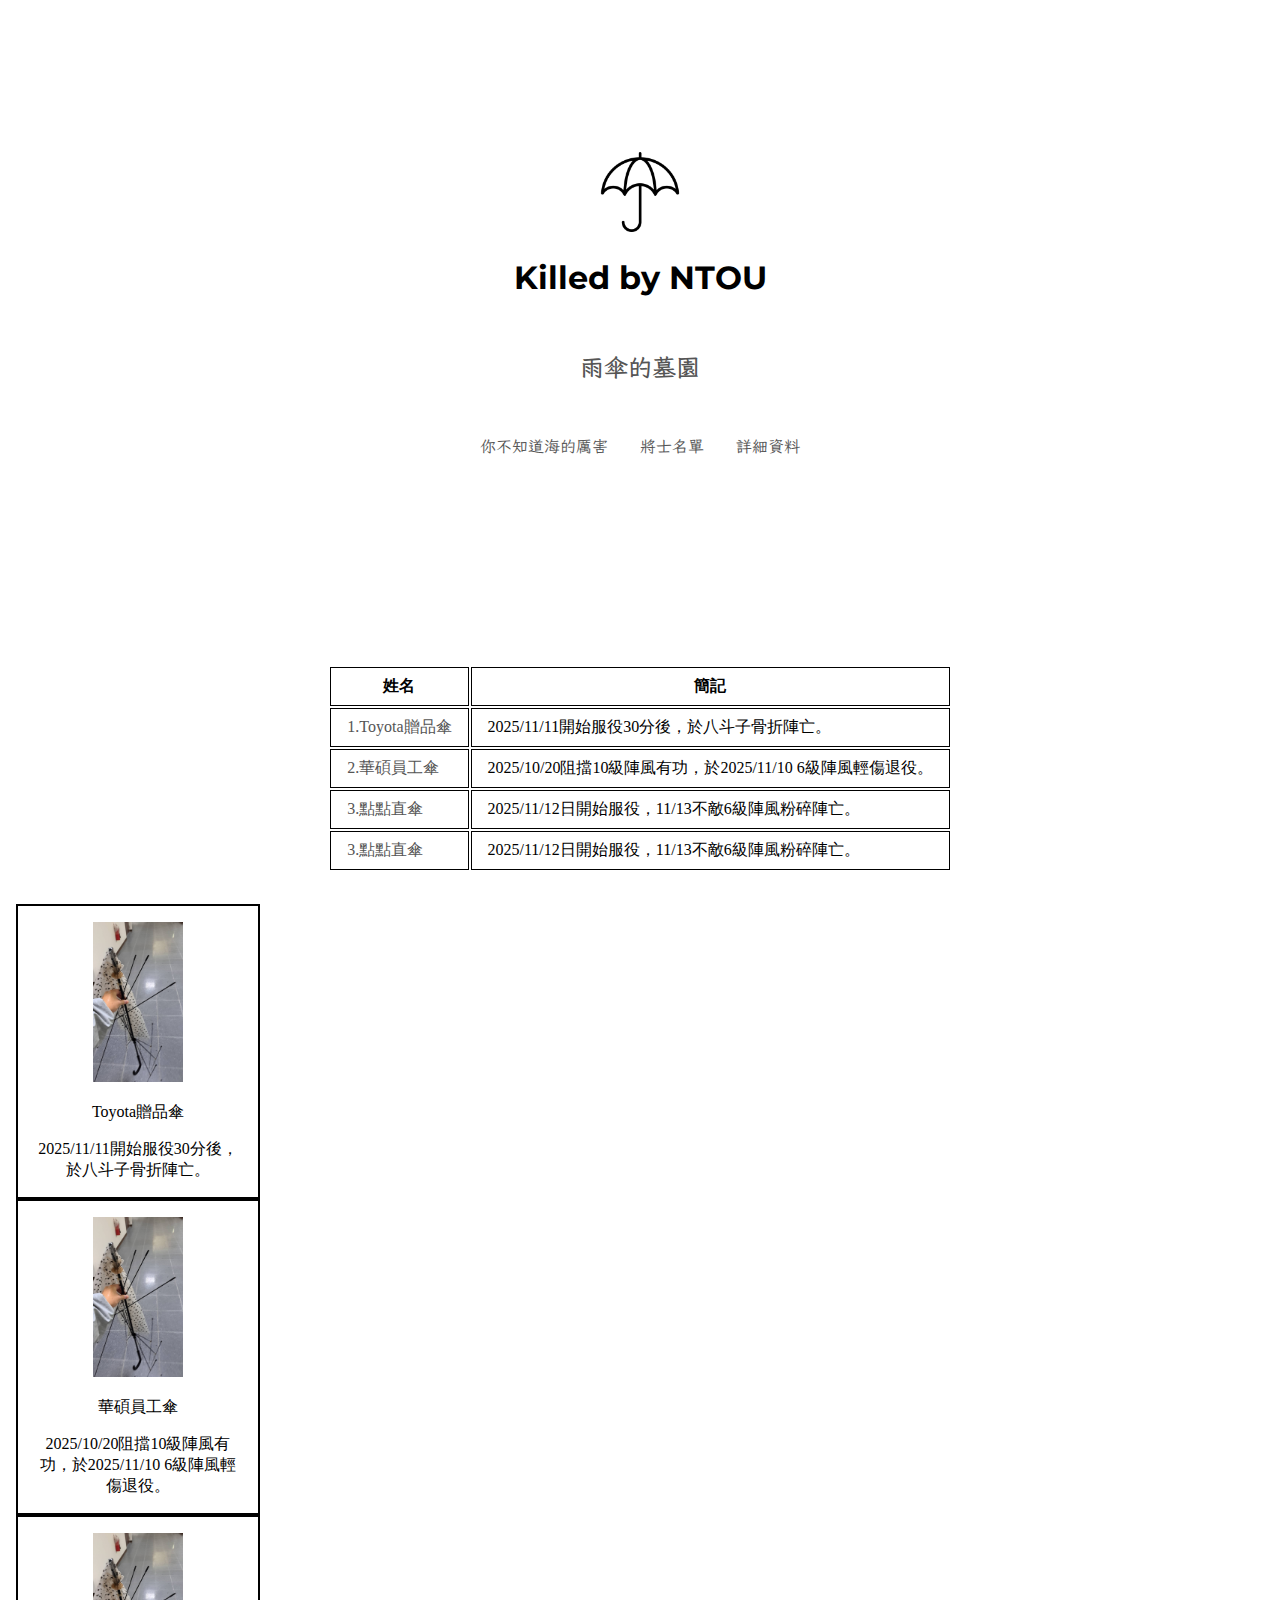
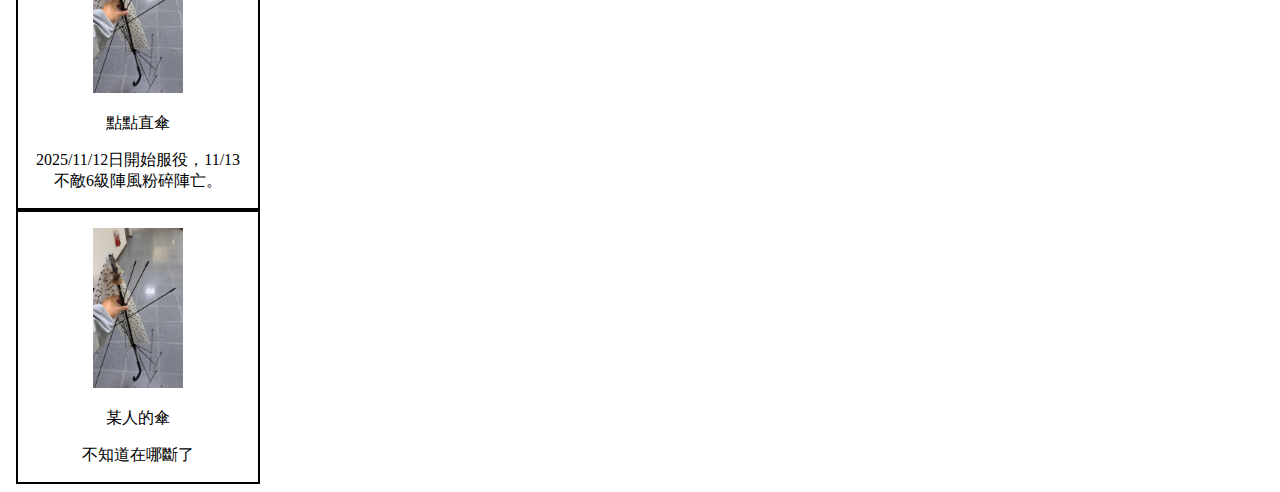
<file: index.html>
<!DOCTYPE html>
<html lang="en">
<head>
    <meta charset="UTF-8">
    <meta name="viewport" content="width=device-width, initial-scale=1.0">
    <title>Killed By NTOU</title>
    <link rel="stylesheet" href="style.css">
</head>

<body>
    <div id="banner" class="lxgw-wenkai-tc-regular">
        <img src="assets/umbrella.png" alt="Logo" id="logo" width="80">
        <h1 class="home">Killed by NTOU</h1>
        <h2>
            <a href="#died-table">雨傘的墓園</a>
        </h2>

        <div id="links">
            <a class="link" href="ocean.html">你不知道海的厲害</a>
            <a class="link" href="list.html">將士名單</a>
            <a class="link" href="content.html">詳細資料</a>
        </div>
    </div>
    <table id="died-table">
        <tr>
            <th>姓名</th>
            <th>簡記</th>
        </tr>
        <tr>
            <td><a href="#died-1">1.Toyota贈品傘</a></td>
            <td>2025/11/11開始服役30分後，於八斗子骨折陣亡。</td>
        </tr>
        <tr>
            <td><a href="#died-2">2.華碩員工傘</a></td>
            <td>2025/10/20阻擋10級陣風有功，於2025/11/10 6級陣風輕傷退役。</td>
        </tr>
        <tr>
            <td><a href="#died-3">3.點點直傘</a></td>
            <td>2025/11/12日開始服役，11/13不敵6級陣風粉碎陣亡。</td>
        </tr>
        
        <tr>
            <td><a href="#died-3">3.點點直傘</a></td>
            <td>2025/11/12日開始服役，11/13不敵6級陣風粉碎陣亡。</td>
        </tr>
    </table>
    
    <div id="board">
        <div class="died-area" id="died-1">
            <img class="died-img" src="assets/umbrella/1.jpg" alt="傘1">
            <p>Toyota贈品傘</p>
            <span>2025/11/11開始服役30分後，於八斗子骨折陣亡。</span>
        </div>
        
        <div class="died-area" id="died-2">
            <img class="died-img" src="assets/umbrella/1.jpg" alt="傘2">
            <p>華碩員工傘</p>
            <span>2025/10/20阻擋10級陣風有功，於2025/11/10 6級陣風輕傷退役。</span>
        </div>

        
        <div class="died-area" id="died-3">
            <img class="died-img" src="assets/umbrella/1.jpg" alt="傘3">
            <p>點點直傘</p>
            <span>2025/11/12日開始服役，11/13不敵6級陣風粉碎陣亡。</span>
        </div>

        
        <div class="died-area" id="died-4">
            <img class="died-img" src="assets/umbrella/1.jpg" alt="傘4">
            <p>某人的傘</p>
            <span>不知道在哪斷了</span>
        </div>
    </div>
</body>
</html>
</file>
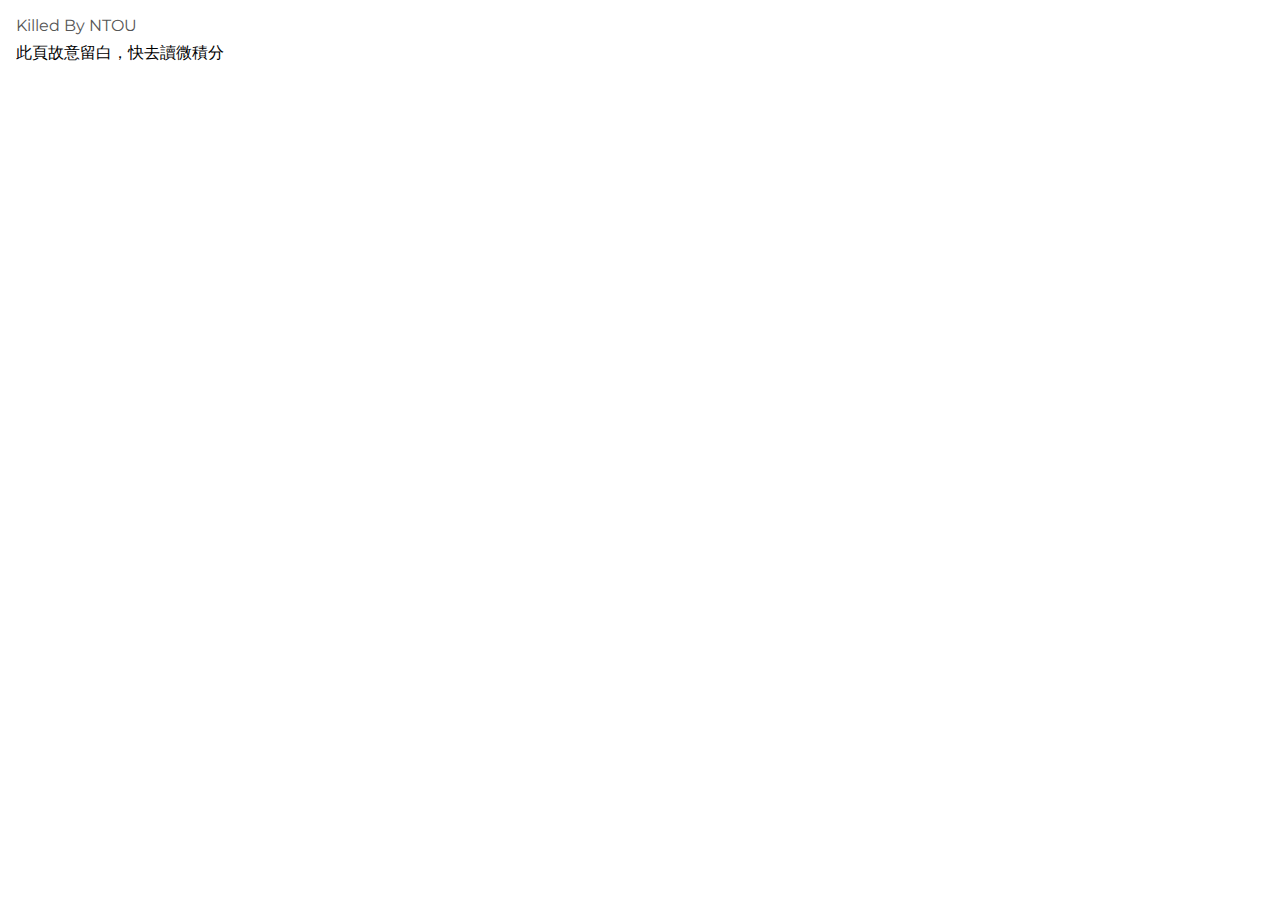
<file: content.html>
<!DOCTYPE html>
<html lang="en">
<head>
    <meta charset="UTF-8">
    <meta name="viewport" content="width=device-width, initial-scale=1.0">
    <title>Killed By NTOU</title>
    <link rel="stylesheet" href="style.css">
</head>

<body>
    <div class="home-block">
        <a class="home" href="index.html">Killed By NTOU</a>
    </div>

    <div>此頁故意留白，快去讀微積分</div>
</body>
</html>
</file>
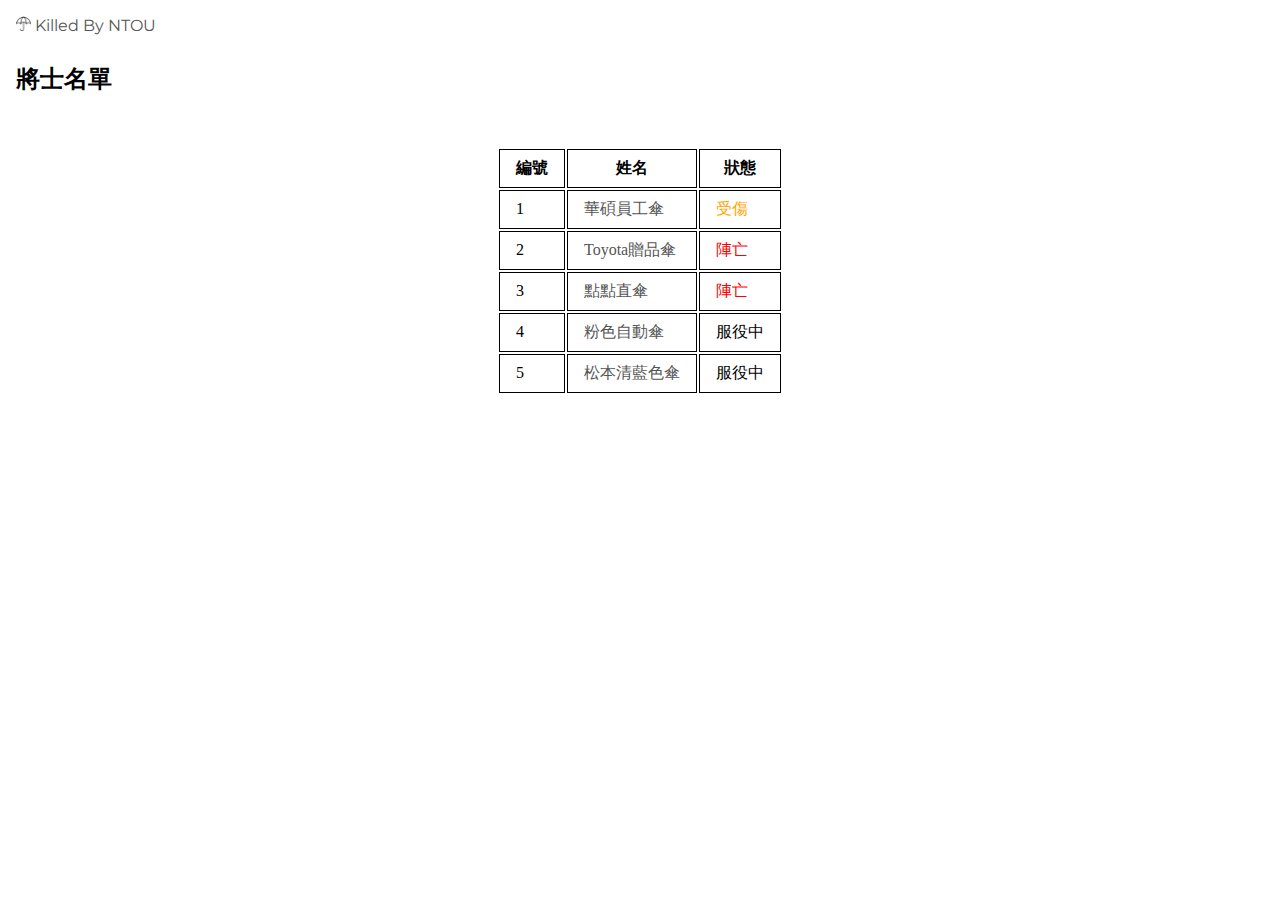
<file: list.html>
<!DOCTYPE html>
<html lang="en">
<head>
    <meta charset="UTF-8">
    <meta name="viewport" content="width=device-width, initial-scale=1.0">
    <title>Killed By NTOU</title>
    <link rel="stylesheet" href="style.css">
    <link rel="icon" href="assets/umbrella.png" type="image/x-icon">
    <script src="script.js"></script>
</head>

<body>
    <div class="home-block">
        <img src="assets/umbrella.png" alt="Logo" id="logo" width="15">
        <a class="home" href="index.html">Killed By NTOU</a>
    </div>
    
    <h2 id="died">將士名單</h2>
    <table id="died-table">
        <tr>
            <th>編號</th>
            <th>姓名</th>
            <th>狀態</th>
        </tr>
    </table>
</body>
</html>
</file>
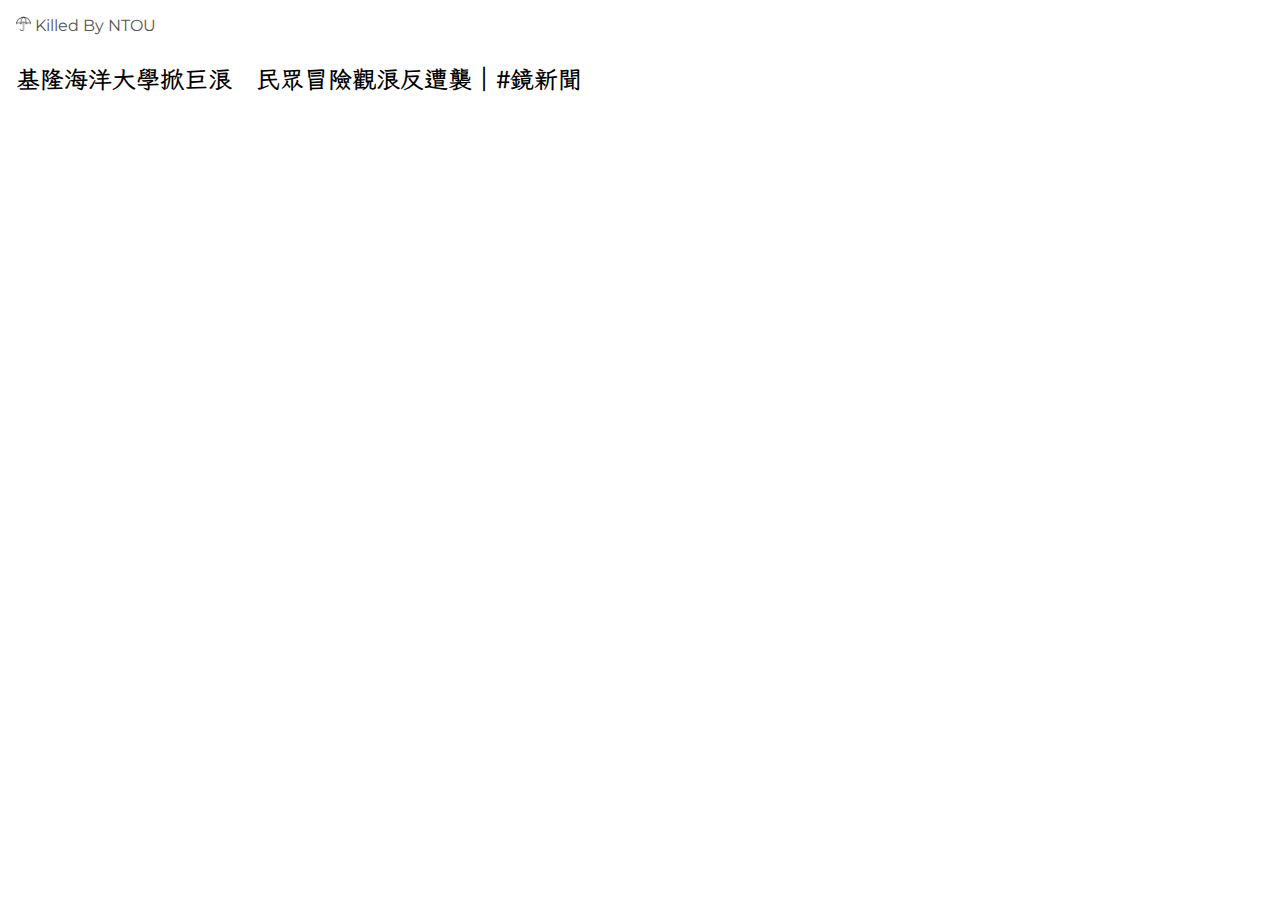
<file: ocean.html>
<!DOCTYPE html>
<html lang="en">
<head>
    <meta charset="UTF-8">
    <meta name="viewport" content="width=device-width, initial-scale=1.0">
    <title>Killed By NTOU</title>
    <link rel="stylesheet" href="style.css">
    <link rel="icon" href="assets/umbrella.png" type="image/x-icon">
    <meta property="og:image" content="https://sianglife.github.io/killed-by-ntou/assets/snapshot.png">
    <meta property="og:image:type" content="image/png">
    <meta property="og:image:width" content="1956">
    <meta property="og:image:height" content="1125">
    <meta property="og:title" content="Killed by NTOU">
    <meta property="og:description" content="A website to memorize umbrellas">
</head>
<body>    
    <div class="home-block">
        <img src="assets/umbrella.png" alt="Logo" id="logo" width="15">
        <a class="home" href="index.html">Killed By NTOU</a>
    </div>

    <h2 class="lxgw-wenkai-tc-regular"><b>基隆海洋大學掀巨浪　民眾冒險觀浪反遭襲｜#鏡新聞</b></h2>

    <iframe width="560" height="315" src="https://www.youtube.com/embed/0CvmzgteKEA?si=D4k95JI-uviYUK6f" title="YouTube video player" frameborder="0" allow="accelerometer; autoplay; clipboard-write; encrypted-media; gyroscope; picture-in-picture; web-share" referrerpolicy="strict-origin-when-cross-origin" allowfullscreen></iframe>
</body>
</html>
</file>
<file: style.css>
@import url('https://fonts.googleapis.com/css2?family=Montserrat:ital,wght@0,100..900;1,100..900&display=swap');
@import url('https://fonts.googleapis.com/css2?family=LXGW+WenKai+TC&family=Montserrat:ital,wght@0,100..900;1,100..900&display=swap');

body {
    margin: 0.5rem 1rem;
}

#died-table {
    justify-self: center;
    padding: 2rem 2rem;
}

#died-table th, #died-table td {
    border: 1px solid #000;
    padding: 0.5rem 1rem;
}

#died-board {
    display: flex;
    flex-wrap: wrap;
    gap: 2rem;
    margin: 1rem 1rem;
    justify-self: center;
    justify-content: center;
}

.died-area {
    border: 2px solid #000;
    width: 13rem;
    padding: 1rem;
    text-align: center;
}

.died-img {
    max-width: 100%;
    max-height: 10rem;
}

#banner {
    text-align: center;
    margin-bottom: 2rem;
    padding: 9rem 1rem;
}

#banner h2 {
    padding: 2rem 0;
}

#links {
    display: flex;
    gap: 2rem;
    justify-content: center;
}

a {
    text-decoration: none;
    color: rgb(85, 85, 85);
}

.home {    
    font-family: "Montserrat", sans-serif;
    font-optical-sizing: auto;
    font-style: normal;
}

.home-block {
    padding: 0.5rem 0;
}

.lxgw-wenkai-tc-regular {
  font-family: "LXGW WenKai TC", cursive;
  font-weight: 400;
  font-style: normal;
}
</file>
